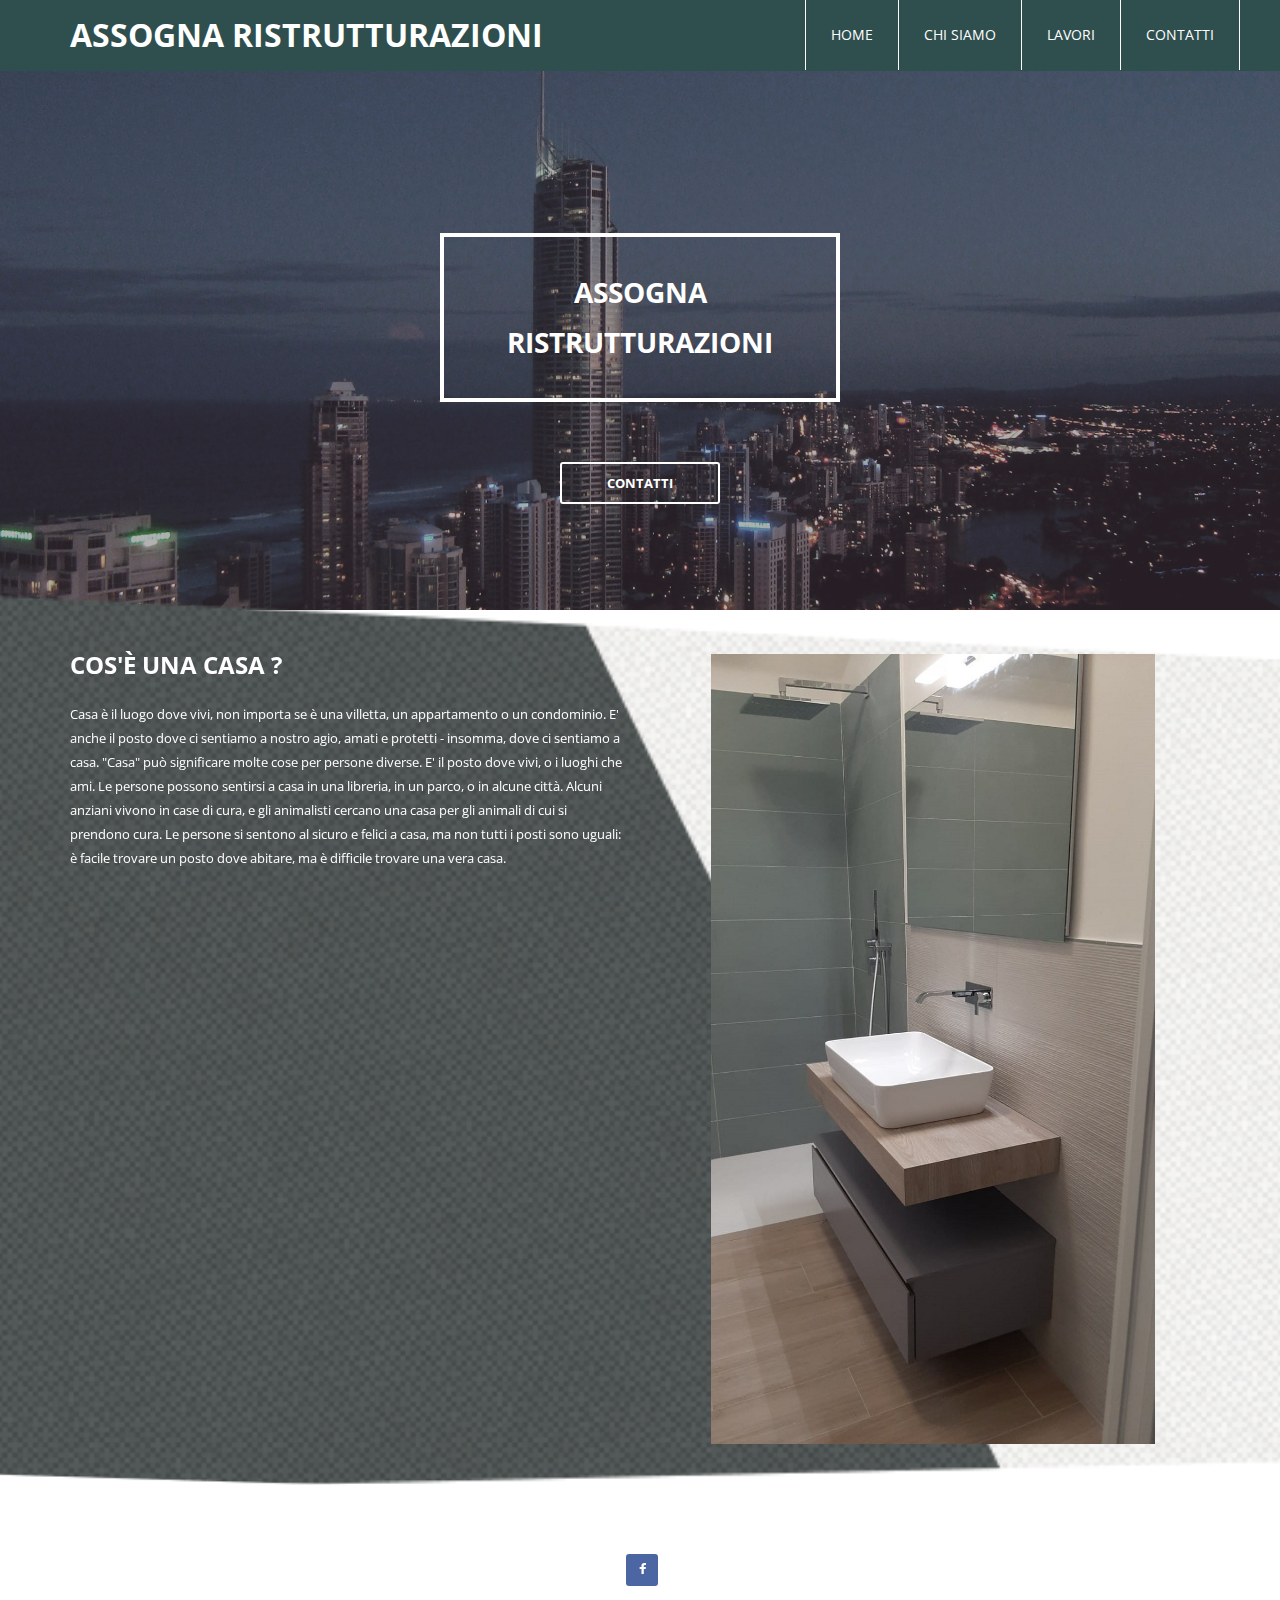
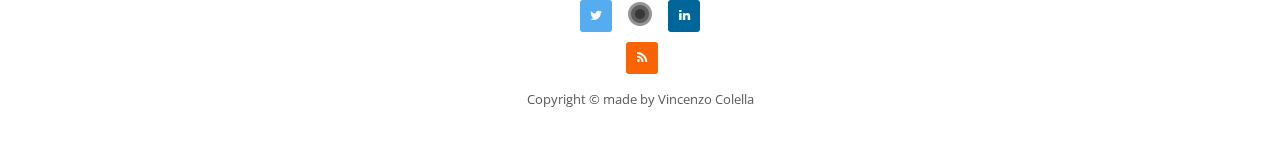
<file: index.html>
<!DOCTYPE html>
<!--[if lt IE 7]><html class="no-js lt-ie9 lt-ie8 lt-ie7"> <![endif]-->
<!--[if IE 7]><html class="no-js lt-ie9 lt-ie8"> <![endif]-->
<!--[if IE 8]><html class="no-js lt-ie9"> <![endif]-->
<!--[if gt IE 8]><!--> <html class="no-js"> <!--<![endif]-->
<head>
    <meta charset="utf-8">
    <title>Assogna Ristrutturazioni</title>
    <meta name="description" content="">
    <meta name="viewport" content="width=device-width">
    <!-- 
    Stone Template
    http://www.templatemo.com/preview/templatemo_452_stone
    -->
    <!-- Bootstrap Stylesheet -->
    <link rel="stylesheet" href="css/bootstrap.min.css">
    
    <!-- FontAwesome Icons -->
    <link rel="stylesheet" href="css/font-awesome.min.css">
    
    <!-- Normailize Stylesheet -->
    <link rel="stylesheet" href="css/normalize.min.css">

    <!-- Main Styles -->
    <link rel="stylesheet" href="css/templatemo-style.css">

    <script src="js/vendor/modernizr-2.6.2.min.js"></script>

</head>
<body  class="loading">
    <!--[if lt IE 7]>
    <p class="chromeframe">You are using an <strong>outdated</strong> browser. Please <a href="http://browsehappy.com/">upgrade your browser</a> or <a href="http://www.google.com/chromeframe/?redirect=true">activate Google Chrome Frame</a> to improve your experience.</p>
    <![endif]-->

    <!-- HEADER -->
    <div class="site-header">
        <div class="container">
            <div class="row">
                <nav class="navbar navbar-default navbar-static-top">
                    <div class="navbar-header">
                        <button class="navbar-toggle" type="button" data-toggle="collapse" data-target="#main-menu">
                            <span class="sr-only">Toggle navigation</span>
                            <i class="fa fa-bars"></i>
                        </button>
                        <a class="navbar-brand" href="index.html">Assogna Ristrutturazioni</a>
                    </div>
                    <div class="collapse navbar-collapse" id="main-menu">
                        <ul class="nav navbar-nav navbar-right">
                            <li><a href="index.html">Home</a></li>
                            <li><a href="promotion.html">Chi Siamo</a></li>
                            <li><a href="products.html">Lavori</a></li>
                            <li><a href="contact.html">Contatti</a></li>
                        </ul>
                    </div>
                </nav>         
            </div>
        </div>
    </div> <!-- .site-header -->


    <!-- SLIDER -->
    <div class="site-slider">
        <div class="flexslider">
            <ul class="slides">
                <li class="slide">
                    <div class="overlay"></div>
                    <img src="images/slide1.jpg" alt="">
                    <div class="slider-caption">
                        <div class="title">
                            <h2>ASSOGNA</h2>
                            <h2>RISTRUTTURAZIONI</h2>
                        </div>
                        <a href="#" class="slider-button">Contatti</a>
                    </div>
                </li>
                <li class="slide">
                    <div class="overlay"></div>
                    <img src="images/slide2.jpg" alt="">
                    <div class="slider-caption">
                        <div class="title">
                            <h2>ASSOGNA</h2>
                            <h2>RISTRUTTURAZIONI</h2>
                        </div>
                        <a href="contact.html" class="slider-button">Contatti</a>
                    </div>
                </li>
            </ul>
        </div>   
    </div> <!-- .site-slider -->
    

    <div class="first-section">
        <div class="container">
            <div class="row">
                <div class="col-md-6">
                <br>
                
                    <h3>Cos'è una casa ?</h3>
                    <p>Casa è il luogo dove vivi, non importa se è una villetta, un appartamento o un condominio. E' anche il posto dove ci sentiamo a nostro agio, amati e protetti - insomma, dove ci sentiamo a casa.
                        "Casa" può significare molte cose per persone diverse. E' il posto dove vivi, o i luoghi che ami. Le persone possono sentirsi a casa in una libreria, in un parco, o in alcune città. Alcuni anziani vivono in case di cura, e gli animalisti cercano una casa per gli animali di cui si prendono cura. Le persone si sentono al sicuro e felici a casa, ma non tutti i posti sono uguali: è facile trovare un posto dove abitare, ma è difficile trovare una vera casa.
                </div>
                <div class="col-md-6 text-center">
                    <div class="image-holder">
                        <img src="images/8.jpeg" alt="" width="80%" height="60%">
                    </div>
                </div>
            </div>
        </div>
    </div>







    

    <footer class="site-footer">
        <div class="container">
            <div class="row">
                <div class="col-md-12 text-center">
                    <ul class="social">
                        <li class="twitter"><a href="#" class="fa fa-twitter"></a></li>
                        <li class="facebook"><a href="#" class="fa fa-facebook"></a></li>
                        <li class="rss"><a href="#" class="fa fa-rss"></a></li>
                        <li class="linkedin"><a href="#" class="fa fa-linkedin"></a></li>
                    </ul>
                    
                    <p>Copyright &copy; made by Vincenzo Colella</p>
                </div>
            </div>
        </div>
    </footer>

    <script src="js/vendor/jquery-1.10.1.min.js"></script>
    <script src="js/bootstrap.min.js"></script>
    <script src="js/plugins.js"></script>
    <script src="js/main.js"></script>    
    
</body>
</html>
</file>
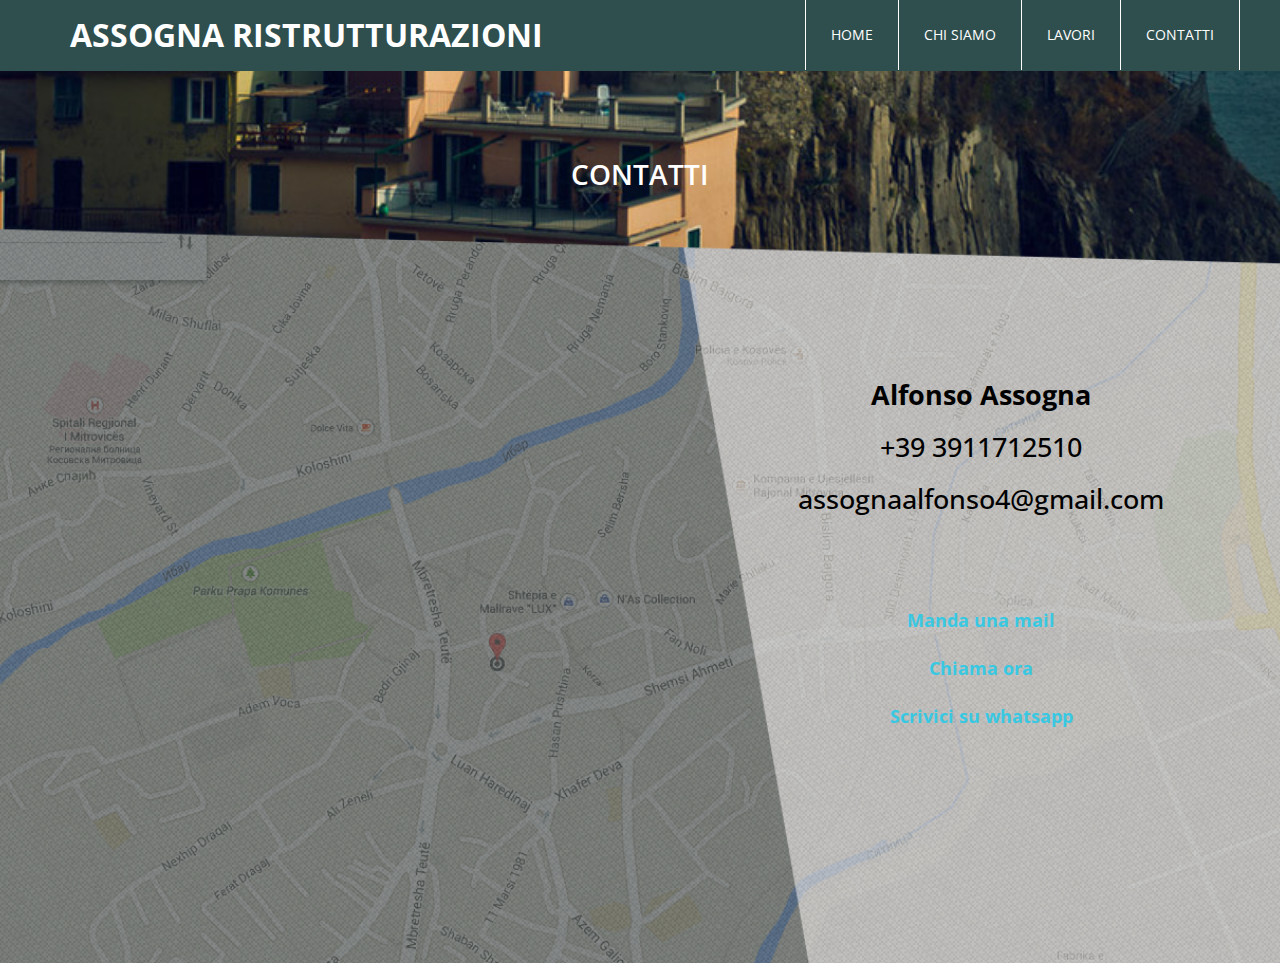
<file: contact.html>
<!DOCTYPE html>
<!--[if lt IE 7]><html class="no-js lt-ie9 lt-ie8 lt-ie7"> <![endif]-->
<!--[if IE 7]><html class="no-js lt-ie9 lt-ie8"> <![endif]-->
<!--[if IE 8]><html class="no-js lt-ie9"> <![endif]-->
<!--[if gt IE 8]><!--> <html class="no-js"> <!--<![endif]-->
<head>
    <meta charset="utf-8">
    <title>Contatti - AR</title>
    <meta name="description" content="">
    <meta name="viewport" content="width=device-width">
    <!-- 
    Stone Template
    http://www.templatemo.com/preview/templatemo_452_stone
    -->
    <!-- Bootstrap Stylesheet -->
    <link rel="stylesheet" href="css/bootstrap.min.css">
    
    <!-- FontAwesome Icons -->
    <link rel="stylesheet" href="css/font-awesome.min.css">
    
    <!-- Normailize Stylesheet -->
    <link rel="stylesheet" href="css/normalize.min.css">

    <!-- Main Styles -->
    <link rel="stylesheet" href="css/templatemo-style.css">

    <script src="js/vendor/modernizr-2.6.2.min.js"></script>

</head>
<body>
    <!--[if lt IE 7]>
    <p class="chromeframe">You are using an <strong>outdated</strong> browser. Please <a href="http://browsehappy.com/">upgrade your browser</a> or <a href="http://www.google.com/chromeframe/?redirect=true">activate Google Chrome Frame</a> to improve your experience.</p>
    <![endif]-->

    <!-- HEADER -->
    <div class="site-header">
        <div class="container">
            <div class="row">
                <nav class="navbar navbar-default navbar-static-top">
                    <div class="navbar-header">
                        <button class="navbar-toggle" type="button" data-toggle="collapse" data-target="#main-menu">
                            <span class="sr-only">Toggle navigation</span>
                            <i class="fa fa-bars"></i>
                        </button>
                        <a class="navbar-brand" href="index.html">Assogna Ristrutturazioni</a>
                    </div>
                    <div class="collapse navbar-collapse" id="main-menu">
                        <ul class="nav navbar-nav navbar-right">
                            <li><a href="index.html">Home</a></li>
                            <li><a href="promotion.html">Chi Siamo</a></li>
                            <li><a href="products.html">Lavori</a></li>
                            <li><a href="contact.html">Contatti</a></li>
                        </ul>
                    </div>
                </nav>         
            </div>
        </div>
    </div> <!-- .site-header -->


    <div class="page-h">
        <div class="container">
            <div class="row">
                <div class="col-md-12 text-center">
                    <h3>Contatti</h3>
                </div>
            </div>
        </div>
    </div>
    
    
    <div class="contact">
        <div class="container">
            <div class="row">
                <div class="col-md-7">
                    <div id="map-container-google-1" class="z-depth-1-half map-container" style="height: 500px">
                        <iframe src="https://maps.google.com/maps?q=vialeangelico&t=&z=13&ie=UTF8&iwloc=&output=embed" frameborder="0"
                          style="border:0" width="570px" height="400px" allowfullscreen></iframe>
                      </div>
                </div>
                <div class="col-md-5">
                    <div class="row">
                        
                        <div class="col-md-12 text-center">
                            
                            <h2><b>Alfonso Assogna</b></h2>
                            <h2>+39 3911712510</h2>
                            
                            <h2>assognaalfonso4@gmail.com</h2>
                            <br>
                            <br>
                            <br>
                            
                            <div class="col-md-13 text-center">
                            <a href="mailto:assognaalfonso4@gmail.com">Manda una mail</a>
                            <br>
                            <br>
                            </div>
                            <a href="tel:+393911712510">Chiama ora</a>
                            <br>
                            <br>
                            
                            <div class="row">
                            <a href="https://wa.me/00393911712510">Scrivici su whatsapp</a>
                    </div>
                </div>
            </div>
        </div>
    </div>



   

	<script src="js/vendor/jquery-1.10.1.min.js"></script>
    <script src="js/bootstrap.min.js"></script>
    <script src="js/plugins.js"></script>
    <script src="js/main.js"></script>  


    
</body>
</html>
</file>
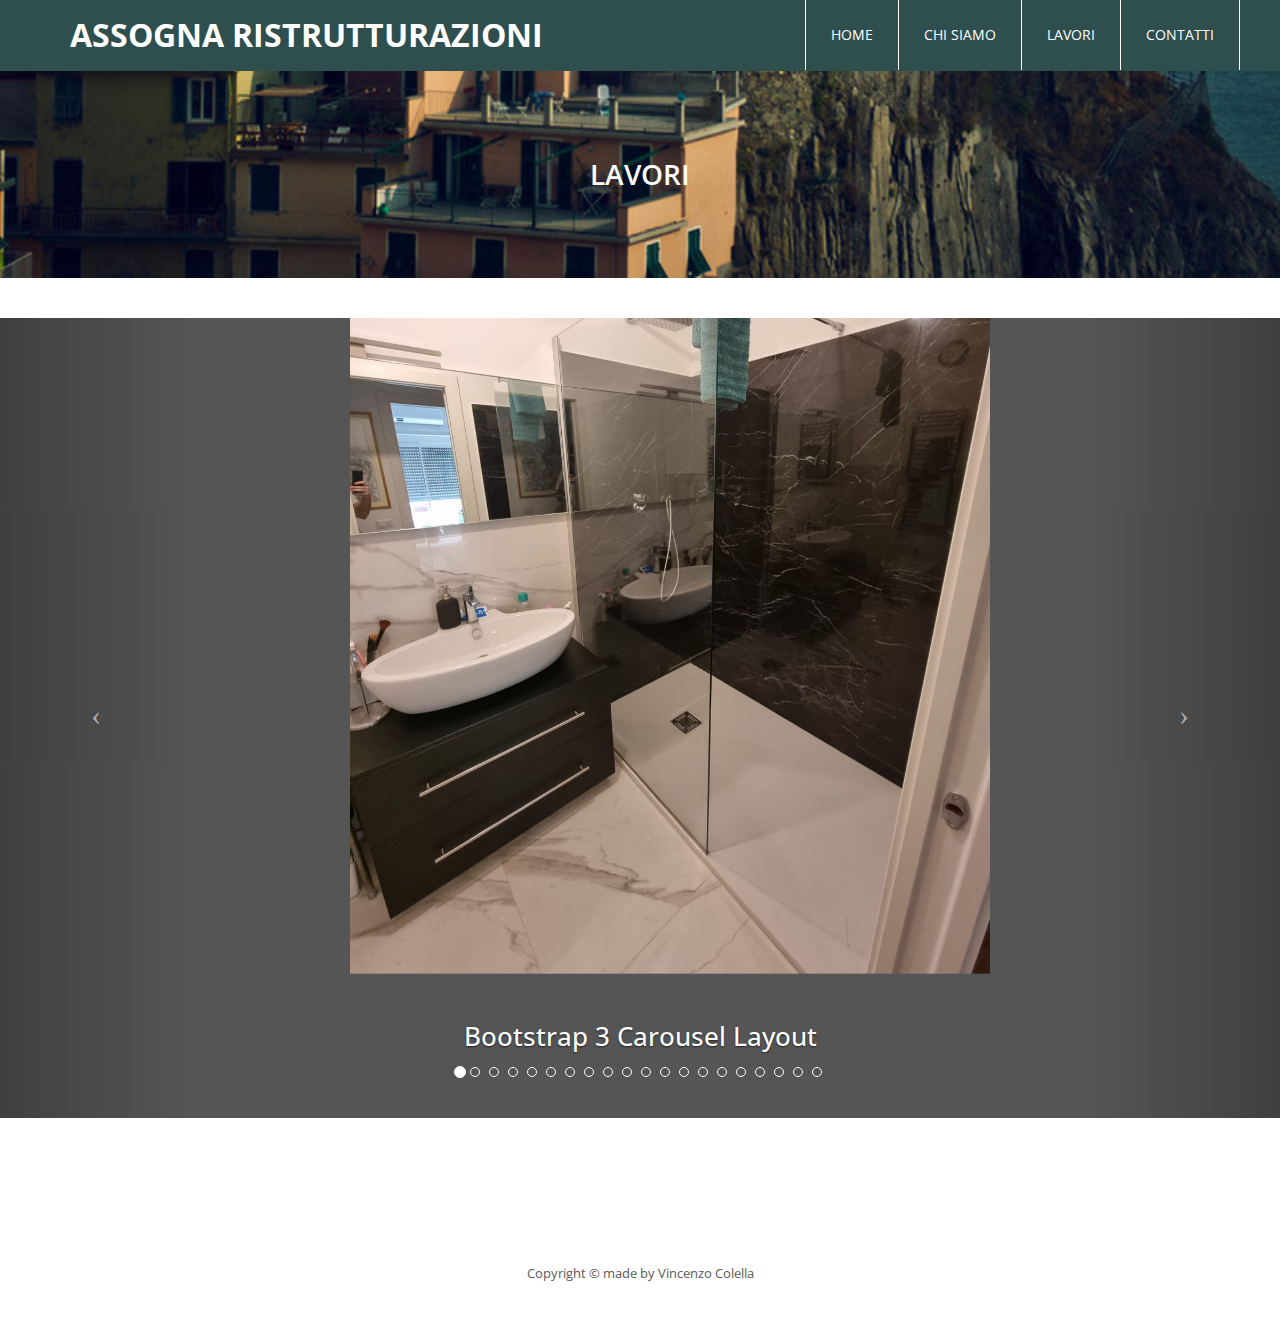
<file: products.html>
<!DOCTYPE html>
<!--[if lt IE 7]><html class="no-js lt-ie9 lt-ie8 lt-ie7"> <![endif]-->
<!--[if IE 7]><html class="no-js lt-ie9 lt-ie8"> <![endif]-->
<!--[if IE 8]><html class="no-js lt-ie9"> <![endif]-->
<!--[if gt IE 8]><!--> <html class="no-js"> <!--<![endif]-->
<head>
    <meta charset="utf-8">
    <title>AR - Lavori </title>
    <meta name="description" content="">
    <meta name="viewport" content="width=device-width">
    <!-- 
    Stone Template
    http://www.templatemo.com/preview/templatemo_452_stone
    -->
    <!-- Bootstrap Stylesheet -->
    <link rel="stylesheet" href="css/bootstrap.min.css">
    
    <!-- FontAwesome Icons -->
    <link rel="stylesheet" href="css/font-awesome.min.css">
    
    <!-- Normailize Stylesheet -->
    <link rel="stylesheet" href="css/normalize.min.css">

    <!-- Main Styles -->
    <link rel="stylesheet" href="css/templatemo-style.css">

    <script src="js/vendor/modernizr-2.6.2.min.js"></script>

</head>
<body>
    <!--[if lt IE 7]>
    <p class="chromeframe">You are using an <strong>outdated</strong> browser. Please <a href="http://browsehappy.com/">upgrade your browser</a> or <a href="http://www.google.com/chromeframe/?redirect=true">activate Google Chrome Frame</a> to improve your experience.</p>
    <![endif]-->

    <!-- HEADER -->
    <div class="site-header">
        <div class="container">
            <div class="row">
                <nav class="navbar navbar-default navbar-static-top">
                    <div class="navbar-header">
                        <button class="navbar-toggle" type="button" data-toggle="collapse" data-target="#main-menu">
                            <span class="sr-only">Toggle navigation</span>
                            <i class="fa fa-bars"></i>
                        </button>
                        <a class="navbar-brand" href="index.html">Assogna Ristrutturazioni</a>
                    </div>
                    <div class="collapse navbar-collapse" id="main-menu">
                        <ul class="nav navbar-nav navbar-right">
                            <li><a href="index.html">Home</a></li>
                            <li><a href="promotion.html">Chi Siamo</a></li>
                            <li><a href="products.html">Lavori</a></li>
                            <li><a href="contact.html">Contatti</a></li>
                        </ul>
                    </div>
                </nav>         
            </div>
        </div>
    </div> <!-- .site-header -->


    <div class="page-h">
        <div class="container">
            <div class="row">
                <div class="col-md-12 text-center">
                    <h3>Lavori</h3>
                </div>
            </div>
        </div>
    </div>
    
    

<!-- Carousel
================================================== -->
<div id="myCarousel" class="carousel slide">
    <!-- Indicators -->
    <ol class="carousel-indicators">
      <li data-target="#myCarousel" data-slide-to="0" class="active"></li>
      <li data-target="#myCarousel" data-slide-to="1"></li>
      <li data-target="#myCarousel" data-slide-to="2"></li>
      <li data-target="#myCarousel" data-slide-to="3"></li>
      <li data-target="#myCarousel" data-slide-to="4"></li>
      <li data-target="#myCarousel" data-slide-to="5"></li>
      <li data-target="#myCarousel" data-slide-to="6"></li>
      <li data-target="#myCarousel" data-slide-to="7"></li>
      <li data-target="#myCarousel" data-slide-to="8"></li>
      <li data-target="#myCarousel" data-slide-to="9"></li>
      <li data-target="#myCarousel" data-slide-to="10"></li>
      <li data-target="#myCarousel" data-slide-to="11"></li>
      <li data-target="#myCarousel" data-slide-to="12"></li>
      <li data-target="#myCarousel" data-slide-to="13"></li>
      <li data-target="#myCarousel" data-slide-to="14"></li>
      <li data-target="#myCarousel" data-slide-to="15"></li>
      <li data-target="#myCarousel" data-slide-to="16"></li>
      <li data-target="#myCarousel" data-slide-to="17"></li>
      <li data-target="#myCarousel" data-slide-to="18"></li>
      <li data-target="#myCarousel" data-slide-to="19"></li>
      
      
    </ol>
    <div class="carousel-inner">
      <div class="item active">
        <img src="/images/2.jpeg" class="img-responsive" width="50%" height="50%">
        <div class="container">
          <div class="carousel-caption">
            <h1>Bootstrap 3 Carousel Layout</h1>
            
            
         </div>
        </div>
      </div>
      
      <div class="item">
        <img src="/images/4.jpeg" class="img-responsive" width="50%" height="50%">
        <div class="container">
          <div class="carousel-caption">
            <h1>Percentage-based sizing</h1>
          </div>
        </div>
      </div>
      <div class="item">
        <img src="/images/5.jpeg" class="img-responsive" width="50%" height="50%">
        <div class="container">
          <div class="carousel-caption">
            <h1>Percentage-based sizing</h1>
          </div>
        </div>
      </div>
      <div class="item">
        <img src="/images/6.jpeg" class="img-responsive" width="50%" height="50%">
        <div class="container">
          <div class="carousel-caption">
            <h1>Percentage-based sizing</h1>
          </div>
        </div>
      </div>
      <!--
      <div class="item">
        <img src="/images/8.jpeg" class="img-responsive" width="300px" height="10px">
        <div class="container">
          <div class="carousel-caption">
            <h1>Percentage-based sizing</h1>
          </div>
        </div>
      </div>
    -->
      <div class="item">
        <img src="/images/9.jpeg" class="img-responsive" width="50%" height="50%">
        <div class="container">
          <div class="carousel-caption">
            <h1>Percentage-based sizing</h1>
          </div>
        </div>
      </div>
      <div class="item">
        <img src="/images/10.jpeg" class="img-responsive" width="50%" height="50%">
        <div class="container">
          <div class="carousel-caption">
            <h1>Percentage-based sizing</h1>
          </div>
        </div>
      </div>
      <div class="item">
        <img src="/images/11.jpeg" class="img-responsive" width="50%" height="50%">
        <div class="container">
          <div class="carousel-caption">
            <h1>Percentage-based sizing</h1>
          </div>
        </div>
      </div>
      <div class="item">
        <img src="/images/12.jpeg" class="img-responsive" width="50%" height="50%">
        <div class="container">
          <div class="carousel-caption">
            <h1>Percentage-based sizing</h1>
          </div>
        </div>
      </div>
      <div class="item">
        <img src="/images/14.jpeg" class="img-responsive" width="50%" height="50%">
        <div class="container">
          <div class="carousel-caption">
            <h1>Percentage-based sizing</h1>
          </div>
        </div>
      </div>
      <div class="item">
        <img src="/images/15.jpeg" class="img-responsive" width="50%" height="50%">
        <div class="container">
          <div class="carousel-caption">
            <h1>Percentage-based sizing</h1>
          </div>
        </div>
      </div>
      <div class="item">
        <img src="/images/16.jpeg" class="img-responsive" width="50%" height="50%">
        <div class="container">
          <div class="carousel-caption">
            <h1>Percentage-based sizing</h1>
          </div>
        </div>
      </div>
      
      <div class="item">
        <img src="/images/18.jpeg" class="img-responsive" width="50%" height="50%">
        <div class="container">
          <div class="carousel-caption">
            <h1>Percentage-based sizing</h1>
          </div>
        </div>
      </div>
      
      
      
    </div>
    <!-- Controls -->
    <a class="left carousel-control" href="#myCarousel" data-slide="prev">
      <span class="icon-prev"></span>
    </a>
    <a class="right carousel-control" href="#myCarousel" data-slide="next">
      <span class="icon-next"></span>
    </a>  
  </div>
  <!-- /.carousel -->
  
  
  </div><!-- /.container -->




    <footer class="site-footer">
        <div class="container">
            <div class="row">
                <div class="col-md-12 text-center">
                    
                    <p>Copyright &copy; made by Vincenzo Colella</p>
                </div>
            </div>
        </div>
    </footer>

    <script src="js/vendor/jquery-1.10.1.min.js"></script>
   
    <script src="js/bootstrap.min.js"></script>
    <script src="js/plugins.js"></script>
    <script src="js/main.js"></script>    
    
</body>
</html>
</file>
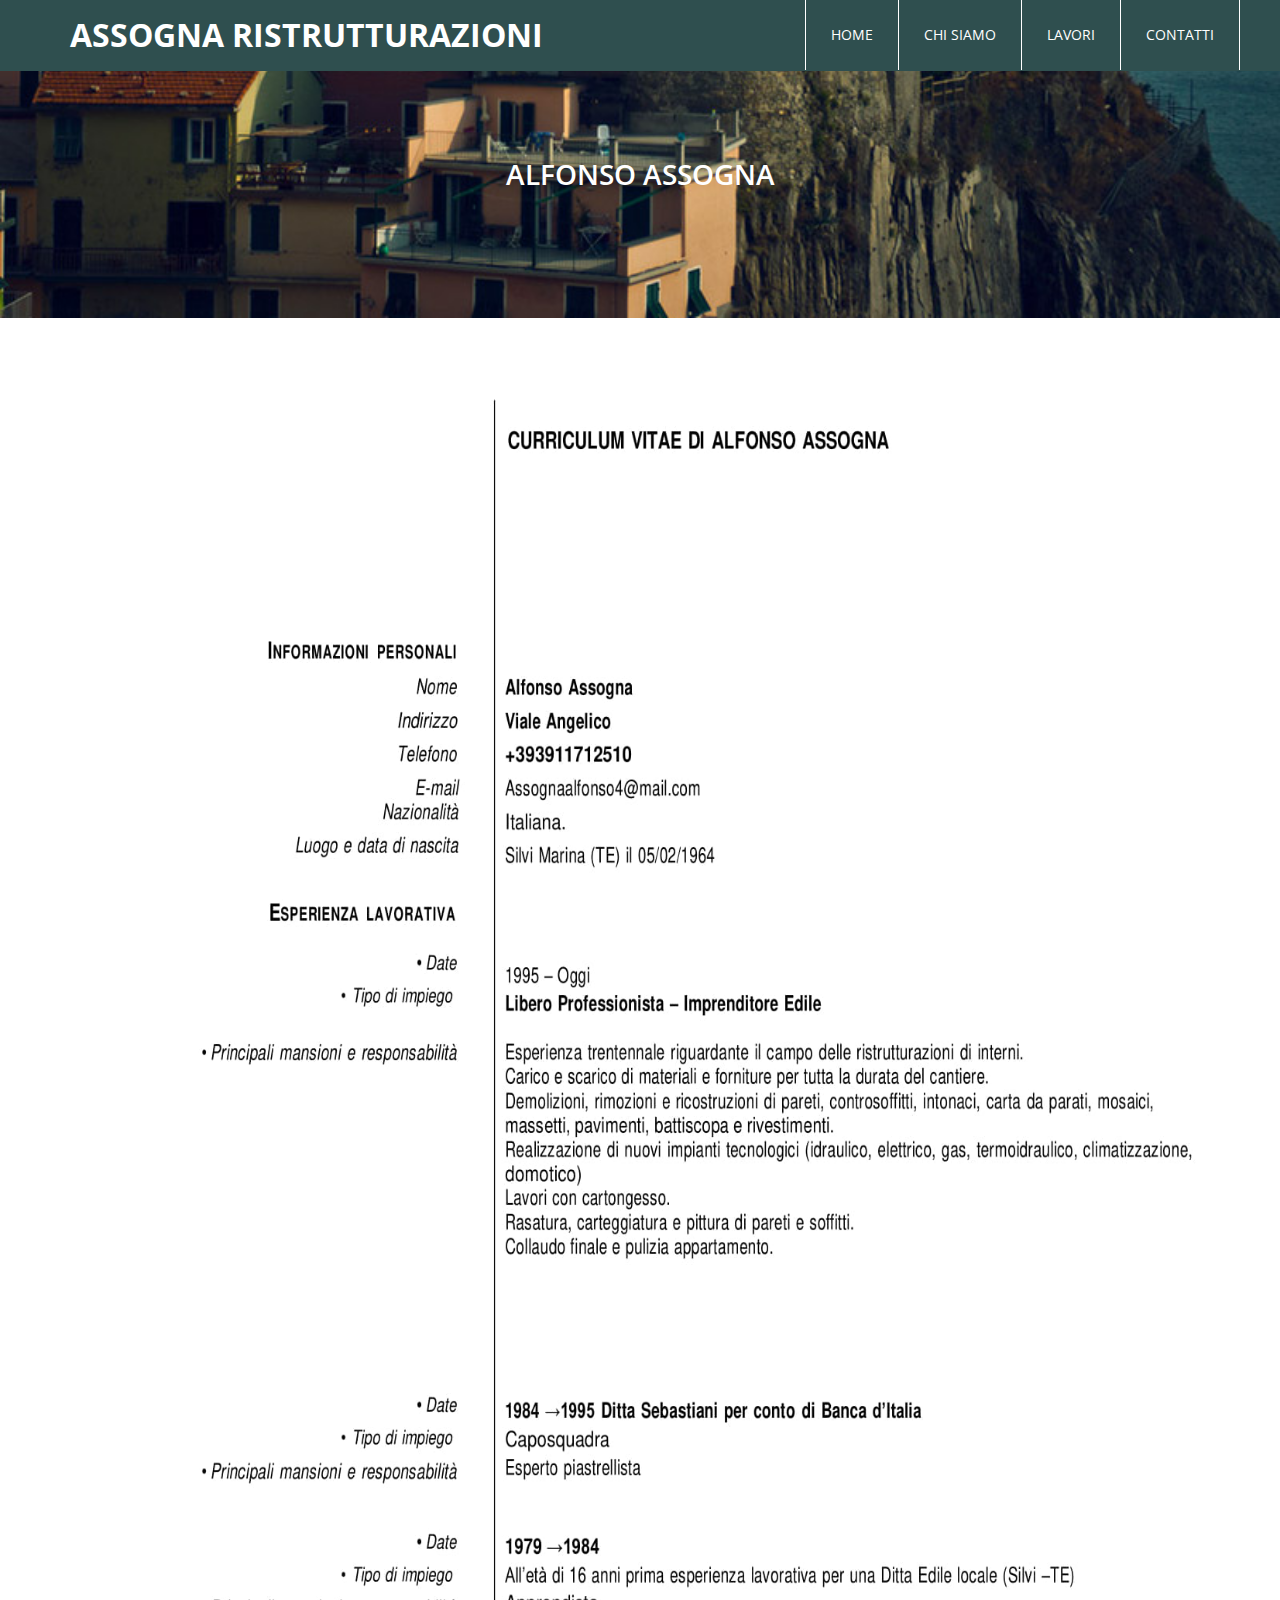
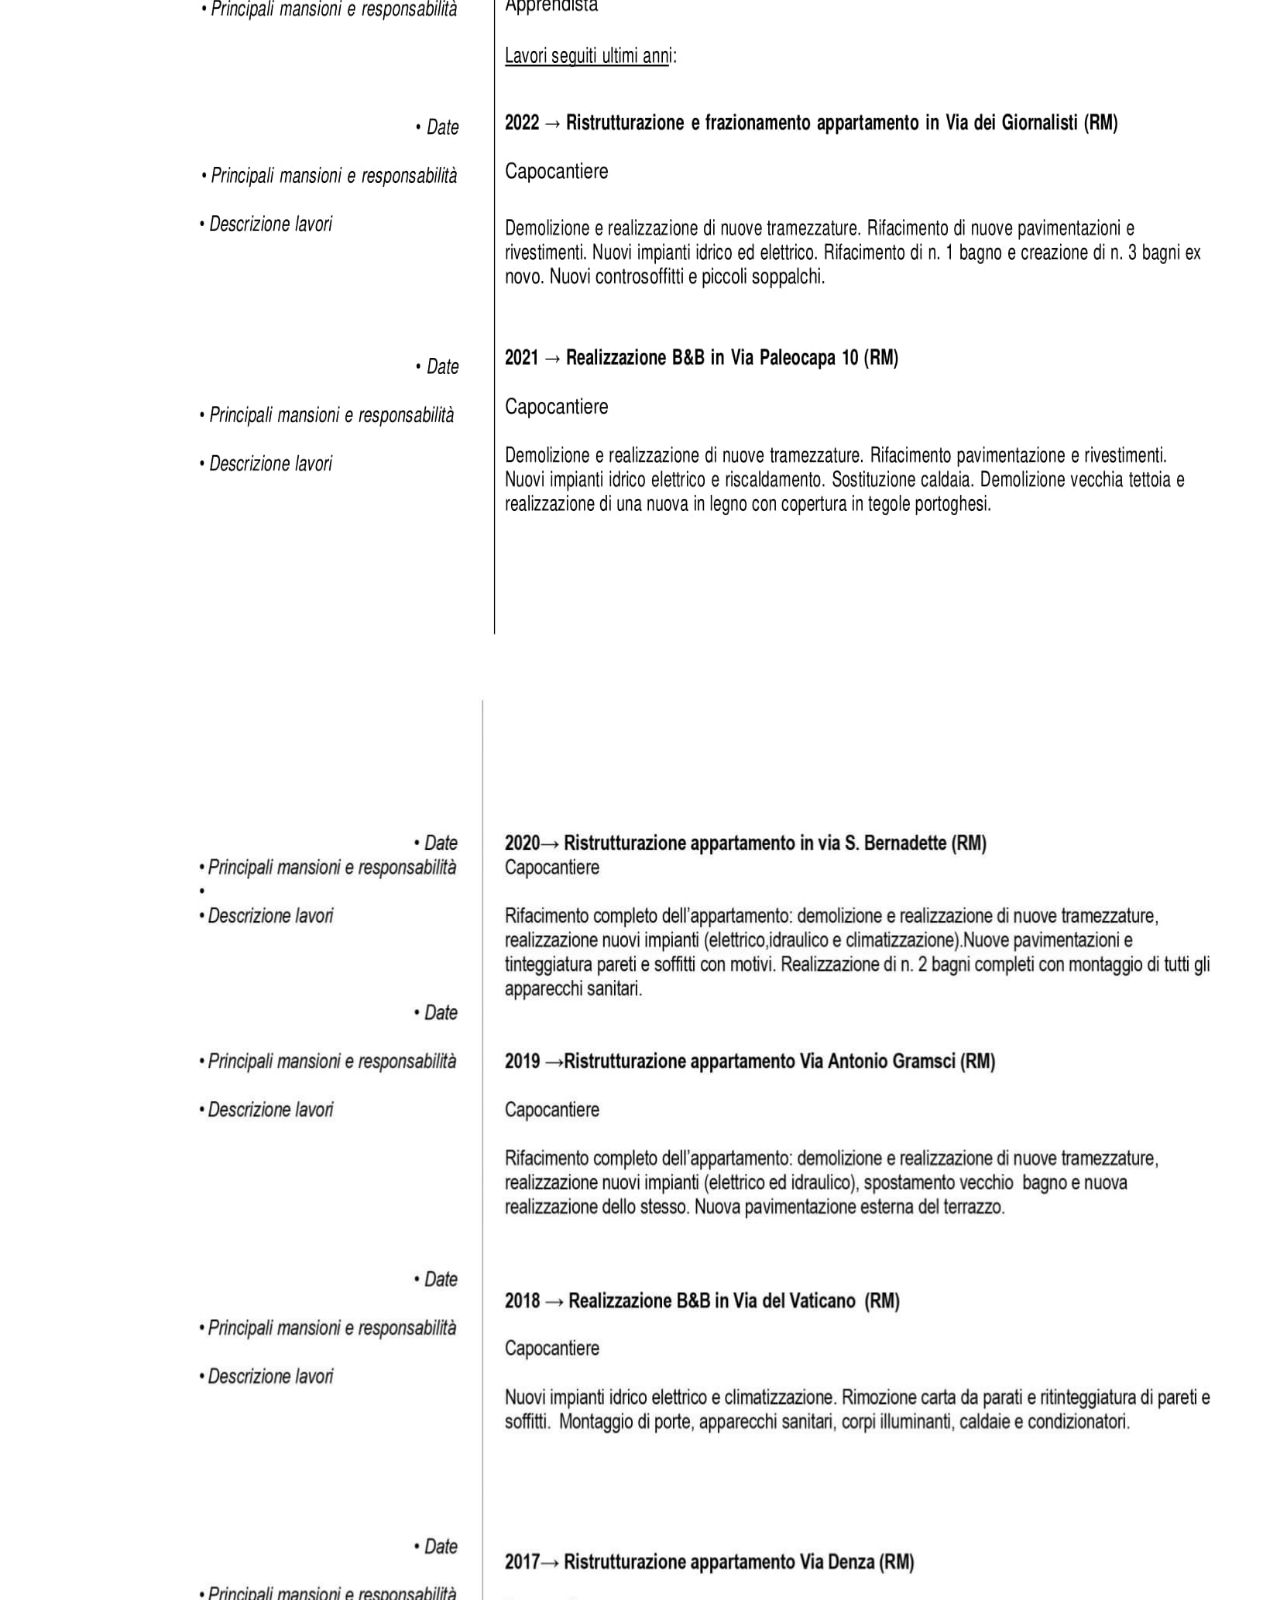
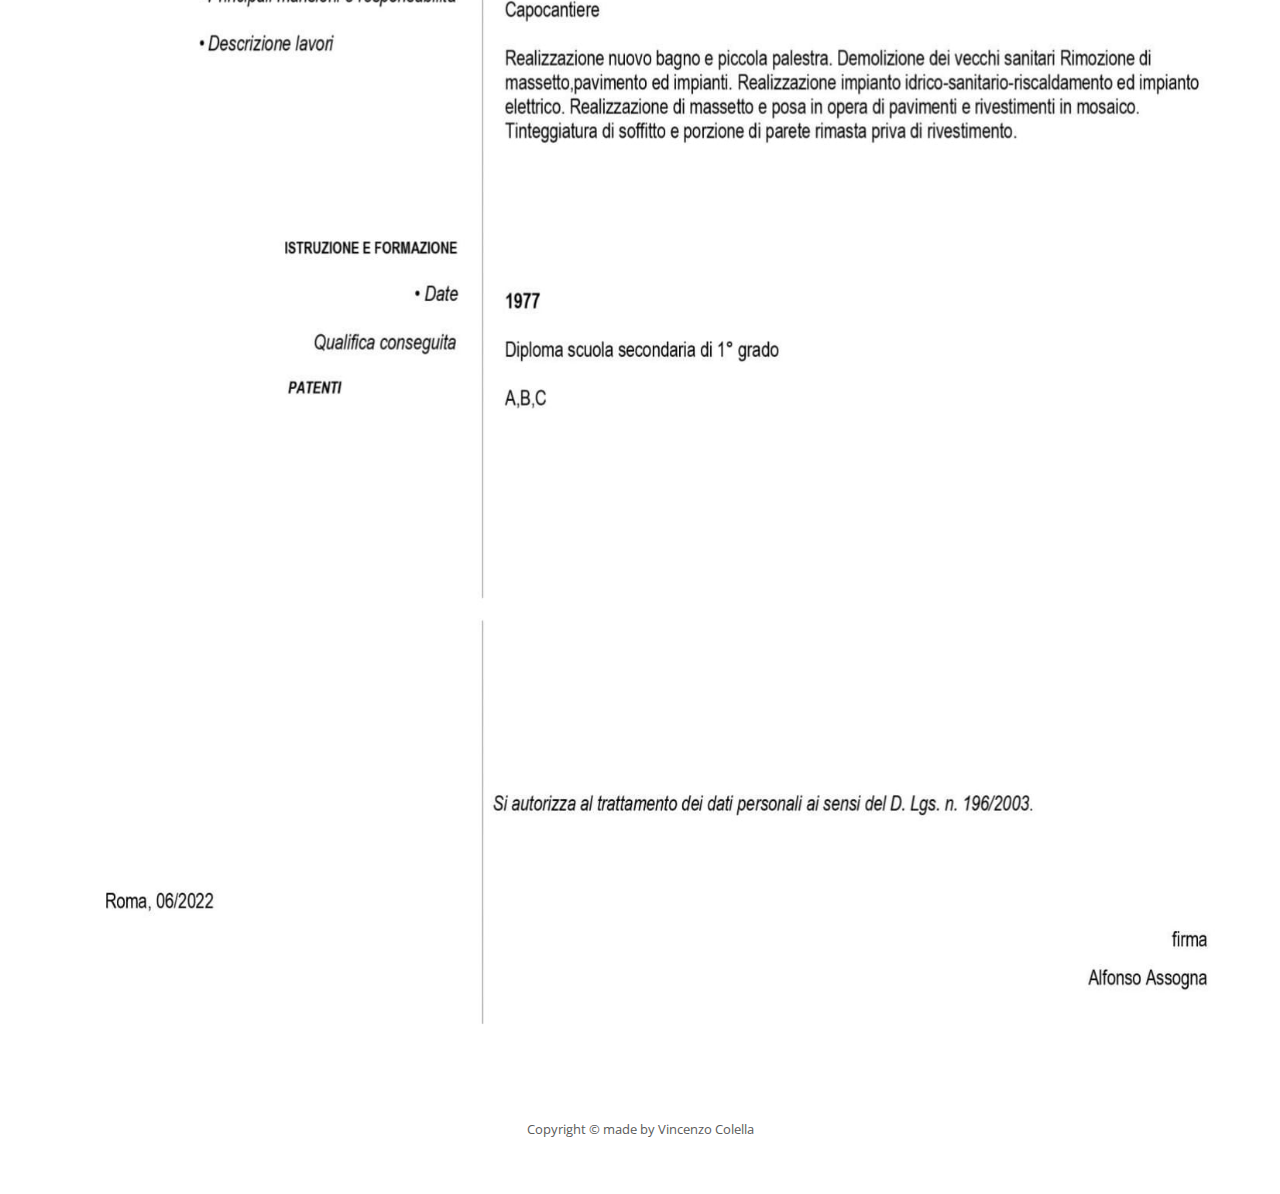
<file: promotion.html>
<!DOCTYPE html>
<!--[if lt IE 7]><html class="no-js lt-ie9 lt-ie8 lt-ie7"> <![endif]-->
<!--[if IE 7]><html class="no-js lt-ie9 lt-ie8"> <![endif]-->
<!--[if IE 8]><html class="no-js lt-ie9"> <![endif]-->
<!--[if gt IE 8]><!--> <html class="no-js"> <!--<![endif]-->
<head>
    <meta charset="utf-8">
    <title>AR - Chi Siamo</title>
    <meta name="description" content="">
    <meta name="viewport" content="width=device-width">
    <!-- 
    Stone Template
    http://www.templatemo.com/preview/templatemo_452_stone
    -->
    <!-- Bootstrap Stylesheet -->
    <link rel="stylesheet" href="css/bootstrap.min.css">
    
    <!-- FontAwesome Icons -->
    <link rel="stylesheet" href="css/font-awesome.min.css">
    
    <!-- Normailize Stylesheet -->
    <link rel="stylesheet" href="css/normalize.min.css">

    <!-- Main Styles -->
    <link rel="stylesheet" href="css/templatemo-style.css">

    <script src="js/vendor/modernizr-2.6.2.min.js"></script>

</head>
<body>
    <!--[if lt IE 7]>
    <p class="chromeframe">You are using an <strong>outdated</strong> browser. Please <a href="http://browsehappy.com/">upgrade your browser</a> or <a href="http://www.google.com/chromeframe/?redirect=true">activate Google Chrome Frame</a> to improve your experience.</p>
    <![endif]-->

    <!-- HEADER -->
    <div class="site-header">
        <div class="container">
            <div class="row">
                <nav class="navbar navbar-default navbar-static-top">
                    <div class="navbar-header">
                        <button class="navbar-toggle" type="button" data-toggle="collapse" data-target="#main-menu">
                            <span class="sr-only">Toggle navigation</span>
                            <i class="fa fa-bars"></i>
                        </button>
                        <a class="navbar-brand" href="index.html">Assogna Ristrutturazioni</a>
                    </div>
                    <div class="collapse navbar-collapse" id="main-menu">
                        <ul class="nav navbar-nav navbar-right">
                            <li><a href="index.html">Home</a></li>
                            <li><a href="promotion.html">Chi Siamo</a></li>
                            <li><a href="products.html">Lavori</a></li>
                            <li><a href="contact.html">Contatti</a></li>
                        </ul>
                    </div>
                </nav>         
            </div>
        </div>
    </div> <!-- .site-header -->


    <div class="page-h promotion">
        <div class="container">
            <div class="row">
                <div class="col-md-12 text-center">
                    <h3>Alfonso Assogna</h3>
                </div>
            </div>
        </div>
    </div>
    
    

    <img src="images/curriculum.jpg"  class="rounded float-left" width="100%" height="230%">
    <img src="images/curriculum2.jpg" class="rounded float-right" width="100%" height="230%">




    <footer class="site-footer">
        <div class="container">
            <div class="row">
                <div class="col-md-12 text-center">
                    
                    <p>Copyright &copy; made by Vincenzo Colella</p>
                </div>
            </div>
        </div>
    </footer>
    
	<script src="js/vendor/jquery-1.10.1.min.js"></script>
    <script src="js/bootstrap.min.js"></script>
    <script src="js/plugins.js"></script>
    <script src="js/main.js"></script>    
    
</body>
</html>
</file>
<file: css/templatemo-style.css>
@import url(http://fonts.googleapis.com/css?family=Open+Sans:400,300,600,700,800);
/* ==========================================================================
    HTML5 Boilerplate styles - h5bp.com (generated via initializr.com)
   ========================================================================== */
html,
button,
input,
select,
textarea {
  color: #222;
}
body {
  font-size: 1em;
  line-height: 1.4;
}
::-moz-selection {
  background: #b3d4fc;
  text-shadow: none;
}
::selection {
  background: #b3d4fc;
  text-shadow: none;
}
hr {
  display: block;
  height: 1px;
  border: 0;
  border-top: 1px solid #ccc;
  margin: 1em 0;
  padding: 0;
}
img {
  vertical-align: middle;
}
fieldset {
  border: 0;
  margin: 0;
  padding: 0;
}
textarea {
  resize: vertical;
}
.chromeframe {
  margin: 0.2em 0;
  background: #ccc;
  color: #000;
  padding: 0.2em 0;
}
/* ==========================================================================
   Helper classes
   ========================================================================== */
.hidden {
  display: none !important;
  visibility: hidden;
}
.visuallyhidden {
  border: 0;
  clip: rect(0 0 0 0);
  height: 1px;
  margin: -1px;
  overflow: hidden;
  padding: 0;
  position: absolute;
  width: 1px;
}
.visuallyhidden.focusable:active,
.visuallyhidden.focusable:focus {
  clip: auto;
  height: auto;
  margin: 0;
  overflow: visible;
  position: static;
  width: auto;
}
.invisible {
  visibility: hidden;
}
.clearfix:before,
.clearfix:after {
  content: " ";
  display: table;
}
.clearfix:after {
  clear: both;
}
.clearfix {
  *zoom: 1;
}
.text-muted {
  color: #848b8f;
}
/* ==========================================================================
    Forms
   ========================================================================== */
form input[type="text"],
form input[type="email"],
form input[type="number"],
form input[type="password"] {
  background: #fff;
  color: #777;
  border: 1px solid #dddddd;
  padding: 12px 15px;
  width: 100%;
  -webkit-transition: all 250ms ease-in-out;
  -moz-transition: all 250ms ease-in-out;
  -o-transition: all 250ms ease-in-out;
  transition: all 250ms ease-in-out;
}
form input[type="text"]:focus,
form input[type="email"]:focus,
form input[type="number"]:focus,
form input[type="password"]:focus {
  -webkit-box-shadow: none !important;
  -moz-box-shadow: none !important;
  box-shadow: none !important;
  outline: none !important;
  border-color: #f57e37;
}
label {
  font-weight: normal;
}
/*
 * jQuery FlexSlider v2.2.0
 * http://www.woothemes.com/flexslider/
 *
 * Copyright 2012 WooThemes
 * Free to use under the GPLv2 license.
 * http://www.gnu.org/licenses/gpl-2.0.html
 *
 * Contributing author: Tyler Smith (@mbmufffin)
 */
/* Browser Resets
*********************************/
.flex-container a:active,
.flexslider a:active,
.flex-container a:focus,
.flexslider a:focus {
  outline: none;
}
.slides,
.flex-control-nav,
.flex-direction-nav {
  margin: 0;
  padding: 0;
  list-style: none;
}
/* Icon Fonts
*********************************/
/* Font-face Icons */
@font-face {
  font-family: 'flexslider-icon';
  src: url('../fonts/flexslider-icon.eot');
  src: url('../fonts/flexslider-icon.eot?#iefix') format('embedded-opentype'), url('../fonts/flexslider-icon.woff') format('woff'), url('../fonts/flexslider-icon.ttf') format('truetype'), url('../fonts/flexslider-icon.svg#flexslider-icon') format('svg');
  font-weight: normal;
  font-style: normal;
}
/* FlexSlider Necessary Styles
*********************************/
.flexslider {
  margin: 0;
  padding: 0;
}
.flexslider .slides > li {
  display: none;
  -webkit-backface-visibility: hidden;
}
/* Hide the slides before the JS is loaded. Avoids image jumping */
.flexslider .slides img {
  width: 100%;
  display: block;
}
.flex-pauseplay span {
  text-transform: capitalize;
}
/* Clearfix for the .slides element */
.slides:after {
  content: ".";
  display: block;
  clear: both;
  visibility: hidden;
  line-height: 0;
  height: 0;
}
html[xmlns] .slides {
  display: block;
}
* html .slides {
  height: 1%;
}
/* No JavaScript Fallback */
/* If you are not using another script, such as Modernizr, make sure you
 * include js that eliminates this class on page load */
.no-js .slides > li:first-child {
  display: block;
}
/* FlexSlider Default Theme
*********************************/
.flexslider {
  margin: 0;
  background: transparent;
  position: relative;
  zoom: 1;
  overflow: hidden;
}
.flex-viewport {
  max-height: 2000px;
  -webkit-transition: all 1s ease;
  -moz-transition: all 1s ease;
  -o-transition: all 1s ease;
  transition: all 1s ease;
}
.loading .flex-viewport {
  max-height: 300px;
}
.flexslider .slides {
  zoom: 1;
}
.carousel li {
  margin-right: 5px;
}
/* Direction Nav */
.flex-direction-nav {
  *height: 0;
}
.flex-direction-nav a {
  text-decoration: none;
  display: block;
  width: 40px;
  height: 40px;
  margin: -20px 0 0;
  position: absolute;
  top: 50%;
  z-index: 10;
  overflow: hidden;
  opacity: 0;
  cursor: pointer;
  -webkit-transition: all .3s ease;
  -moz-transition: all .3s ease;
  transition: all .3s ease;
}
.flex-direction-nav .flex-prev {
  left: -50px;
}
.flex-direction-nav .flex-next {
  right: -50px;
  text-align: right;
}
.flexslider:hover .flex-prev {
  opacity: 1;
  left: 30px;
}
.flexslider:hover .flex-next {
  opacity: 1;
  right: 30px;
}
.flexslider:hover .flex-next:hover,
.flexslider:hover .flex-prev:hover {
  opacity: 1;
}
.flex-direction-nav .flex-disabled {
  opacity: 0!important;
  filter: alpha(opacity=0);
  cursor: default;
}
.flex-direction-nav a:before {
  font-family: "flexslider-icon";
  color: #fff;
  font-size: 24px;
  line-height: 1;
  display: inline-block;
  content: '\f001';
}
.flex-direction-nav a.flex-next:before {
  content: '\f002';
}
/* Pause/Play */
.flex-pauseplay a {
  display: block;
  width: 20px;
  height: 20px;
  position: absolute;
  bottom: 5px;
  left: 10px;
  opacity: 0.8;
  z-index: 10;
  overflow: hidden;
  cursor: pointer;
  color: #000;
}
.flex-pauseplay a:before {
  font-family: "flexslider-icon";
  font-size: 20px;
  display: inline-block;
  content: '\f004';
}
.flex-pauseplay a:hover {
  opacity: 1;
}
.flex-pauseplay a.flex-play:before {
  content: '\f003';
}
/* Control Nav */
.flex-control-nav {
  width: 100%;
  position: absolute;
  bottom: -40px;
  text-align: center;
}
.flex-control-nav li {
  margin: 0 6px;
  display: inline-block;
  zoom: 1;
  *display: inline;
}
.flex-control-paging li a {
  width: 11px;
  height: 11px;
  display: block;
  background: #666;
  background: rgba(0, 0, 0, 0.5);
  cursor: pointer;
  text-indent: -9999px;
  -webkit-border-radius: 20px;
  -moz-border-radius: 20px;
  -o-border-radius: 20px;
  border-radius: 20px;
  -webkit-box-shadow: inset 0 0 3px rgba(0, 0, 0, 0.3);
  -moz-box-shadow: inset 0 0 3px rgba(0, 0, 0, 0.3);
  -o-box-shadow: inset 0 0 3px rgba(0, 0, 0, 0.3);
  box-shadow: inset 0 0 3px rgba(0, 0, 0, 0.3);
}
.flex-control-paging li a:hover {
  background: #333;
  background: rgba(0, 0, 0, 0.7);
}
.flex-control-paging li a.flex-active {
  background: #000;
  background: rgba(0, 0, 0, 0.9);
  cursor: default;
}
.flex-control-thumbs {
  margin: 5px 0 0;
  position: static;
  overflow: hidden;
}
.flex-control-thumbs li {
  width: 25%;
  float: left;
  margin: 0;
}
.flex-control-thumbs img {
  width: 100%;
  display: block;
  opacity: .7;
  cursor: pointer;
}
.flex-control-thumbs img:hover {
  opacity: 1;
}
.flex-control-thumbs .flex-active {
  opacity: 1;
  cursor: default;
}
@media screen and (max-width: 860px) {
  .flex-direction-nav .flex-prev {
    opacity: 1;
    left: 10px;
  }
  .flex-direction-nav .flex-next {
    opacity: 1;
    right: 10px;
  }
}
#lightbox {
  cursor: pointer;
  position: fixed;
  width: 100%;
  height: 100%;
  top: 0;
  left: 0;
  background: #000000;
  /* IE Fallback (Solid Colour) */
  background: url([data-uri]);
  background: rgba(0, 0, 0, 0.7);
  -webkit-filter: none !important;
  z-index: 99999;
}
#lightbox img {
  display: block;
  position: absolute;
  border: 5px solid #fff;
  box-shadow: 0 0 20px #000;
  border-radius: 1px;
}
body.blurred > * {
  -webkit-filter: blur(2px);
}
.lightbox-loading {
  background: url(../images/loading.gif) center center no-repeat;
  width: 31px;
  height: 31px;
  margin: -16px 0 0 -16px;
  position: absolute;
  top: 48%;
  left: 50%;
}
.lightbox-caption {
  display: none;
  position: absolute;
  left: 0;
  bottom: 0;
  width: 100%;
  text-align: center;
  z-index: 1000;
  background: #000;
  background: rgba(0, 0, 0, 0.7);
}
.lightbox-caption p {
  margin: 0 auto;
  max-width: 70%;
  display: inline-block;
  *display: inline;
  *zoom: 1;
  padding: 10px;
  color: #fff;
  font-size: 12px;
  line-height: 18px;
}
.lightbox-button {
  position: absolute;
  z-index: 9999;
  background: no-repeat center center;
  width: 32px;
  height: 32px;
  opacity: 0.4;
  -webkit-transition: all 0.3s;
  -moz-transition: all 0.3s;
  -ms-transition: all 0.3s;
  transition: all 0.3s;
}
.lightbox-button:hover,
.lightbox-button:focus {
  opacity: 1;
  -webkit-transform: scale(1.4);
  -moz-transform: scale(1.4);
  -ms-transform: scale(1.4);
  transform: scale(1.4);
}
.lightbox-close {
  right: 10px;
  top: 10px;
  background-image: url('../images/close.png');
}
.lightbox-next {
  right: 10px;
  top: 48%;
  background-image: url('../images/next.png');
}
.lightbox-previous {
  left: 10px;
  top: 48%;
  background-image: url('../images/previous.png');
}
/* ==========================================================================
   Print styles
   ========================================================================== */
@media print {
  * {
    background: transparent !important;
    color: #000 !important;
    /* Black prints faster: h5bp.com/s */
    box-shadow: none !important;
    text-shadow: none !important;
  }
  a,
  a:visited {
    text-decoration: underline;
  }
  a[href]:after {
    content: " (" attr(href) ")";
  }
  abbr[title]:after {
    content: " (" attr(title) ")";
  }
  /*
     * Don't show links for images, or javascript/internal links
     */
  .ir a:after,
  a[href^="javascript:"]:after,
  a[href^="#"]:after {
    content: "";
  }
  pre,
  blockquote {
    border: 1px solid #999;
    page-break-inside: avoid;
  }
  thead {
    display: table-header-group;
    /* h5bp.com/t */
  }
  tr,
  img {
    page-break-inside: avoid;
  }
  img {
    max-width: 100% !important;
  }
  @page {
    margin: 0.5cm;
  }
  p,
  h2,
  h3 {
    orphans: 3;
    widows: 3;
  }
  h2,
  h3 {
    page-break-after: avoid;
  }
}
/* ==========================================================================
    Structure & Defaults
   ========================================================================== */
html,
body {
  font-size: 100%;
  width: 100%;
  height: 100%;
}
body {
  background: #ffffff;
  color: #777777;
  font-size: 13px;
  line-height: 24px;
  font-family: 'Open Sans', sans-serif;
}
a {
  color: #39c8e2;
  text-decoration: none !important;
  -webkit-transition: color 200ms ease-in-out;
  -moz-transition: color 200ms ease-in-out;
  -o-transition: color 200ms ease-in-out;
  transition: color 200ms ease-in-out;
}
a:hover {
  color: #232323;
}
h1,
h2,
h3,
h4,
h5,
h6 {
  font-family: 'Open Sans', sans-serif;
  font-weight: 500;
}
/* ==========================================================================
    Header
   ========================================================================== */
.navbar {
  margin-bottom: 0;
}
.navbar-default .navbar-toggle {
  background-color: #fff;
  border-color: #fff;
  font-size: 14px;
  color: #39c8e2;
  margin-top: 18px;
  -webkit-border-radius: 0;
  -webkit-background-clip: padding-box;
  -moz-border-radius: 0;
  -moz-background-clip: padding;
  border-radius: 0;
  background-clip: padding-box;
}
.navbar-default .navbar-toggle:hover,
.navbar-default .navbar-toggle:focus {
  background-color: #fff;
  border: 1px solid #fff;
}
.navbar-default .navbar-collapse,
.navbar-default .navbar-form {
  border-color: #ffffff;
}
.navbar-default {
  background-color: transparent;
  border-color: transparent;
}
.navbar-header {
  padding-bottom: 15px;
}
.navbar-default .navbar-nav > li > a {
  color: #ffffff;
  text-transform: uppercase;
  font-size: 14px;
}
.navbar-default .navbar-nav > li > a:hover {
  color: #fff;
}
.navbar-default .navbar-nav > li {
  border-right: 1px solid #ffffff;
  padding: 10px;
}
.navbar-default .navbar-nav > li:first-child {
  border-left: 1px solid #ffffff;
}
.navbar-default .navbar-brand {
  text-transform: uppercase;
  font-size: 32px;
  font-weight: 700;
  color: #fff;
  padding-top: 25px;
  padding-bottom: 25px;
}
.navbar-default .navbar-brand:hover {
  color: #fff;
}
.site-header {
  background-color: #2F4F4F;
  color: #ffffff;
}
.site-slider {
  position: relative;
  z-index: 16;
}
.site-slider .slide {
  position: relative;
}
.site-slider .overlay {
  background-color: rgba(0, 0, 0, 0.3);
  position: absolute;
  width: 100%;
  height: 100%;
  top: 0;
  left: 0;
  z-index: 9;
}
.site-slider .slider-caption {
  position: absolute;
  z-index: 12;
  width: 100%;
  top: 30%;
  text-align: center;
}
.site-slider .slider-caption .title {
  width: 400px;
  margin: 0 auto;
  border: 4px solid #fff;
  padding: 40px 40px 20px 40px;
  text-align: center;
}
.site-slider .slider-caption .title h2 {
  margin: 0 0 20px 0;
  font-size: 28px;
  color: #fff;
  text-transform: uppercase;
  font-weight: 700;
}
.site-slider .slider-caption .slider-button {
  color: #fff;
  margin-top: 60px;
  display: inline-block;
  border: 2px solid #fff;
  padding: 7px 45px;
  text-transform: uppercase;
  font-weight: 700;
  -webkit-border-radius: 3px;
  -webkit-background-clip: padding-box;
  -moz-border-radius: 3px;
  -moz-background-clip: padding;
  border-radius: 3px;
  background-clip: padding-box;
}
.first-section {
  color: #fff;
  position: relative;
  z-index: 17;
  padding: 80px 0;
  margin-top: -86px;
  background: url(../images/bg1.png) no-repeat top center;
  background-size: cover;
}
.first-section h3 {
  text-transform: uppercase;
  font-weight: 700;
  font-size: 24px;
}
.first-section .image-holder {
  margin-top: 50px;
  overflow: hidden;
}
.second-section {
  color: #333333;
  position: relative;
  z-index: 18;
  padding: 80px 0;
  margin-top: -40px;
  background: url(../images/bg2.png) no-repeat top center;
  background-size: cover;
}
.second-section .col-md-3 {
  margin-top: 60px;
}
.second-section h4 {
  font-size: 16px;
  font-weight: 600;
}
.third-section {
  color: #fff;
  position: relative;
  z-index: 19;
  padding: 80px 0 20px 0;
  margin-top: -20px;
  background: url(../images/bg3.png) no-repeat top center;
  background-size: cover;
}
.third-section h2 {
  color: #39c8e2;
  font-weight: 700;
  margin: 0;
}
.third-section span {
  display: block;
  margin-bottom: 30px;
}
.third-section .col-md-6 {
  margin-bottom: 60px;
}
.third-section ol {
  margin-bottom: 30px;
}
.third-section ol li {
  color: #39c8e2;
}
.third-section ol li h4 {
  font-size: 15px;
  margin: 0;
}
.third-section ol li p {
  margin: 0 0 20px 20px;
  color: #fff;
}
.third-section ol li ol {
  margin: 0 0 30px 20px;
}
.third-section ol.no-color li {
  color: #fff;
}
.fourth-section {
  color: #fff;
  position: relative;
  z-index: 19;
  padding: 150px 0;
  margin-top: -50px;
  background: url(../images/bg4.png) no-repeat top center;
  background-size: cover;
}
.fourth-section h2 {
  font-size: 32px;
  text-transform: uppercase;
  font-weight: 700;
  margin: 0 0 20px 0;
}
.fourth-section a {
  font-size: 18px;
}
.fourth-section a:hover {
  color: #39c8e2;
}
.page-h {
  background: url(../images/p4.jpg) no-repeat bottom center;
  background-size: cover;
  padding: 60px 0;
}
.page-h h3 {
  font-size: 28px;
  color: #fff;
  text-transform: uppercase;
  font-weight: 600;
}
.filter {
  background: url(../images/filterbg.png) no-repeat top center;
  background-size: cover;
  padding: 50px 0;
  margin-top: -60px;
}
.filter ul {
  padding: 0;
  margin: 0;
  list-style: none;
}
.filter ul li {
  display: inline-block;
  margin: 0 20px;
  color: #fff;
  cursor: pointer;
}
.filter ul li.active {
  color: #39c8e2;
}
.products {
  background: url(../images/productsbg.png) no-repeat top center;
  background-size: cover;
  padding: 120px 0 80px 0;
  margin-top: -40px;
}
.products .thumb-p {
  overflow: hidden;
  position: relative;
  -webkit-border-radius: 6px;
  -webkit-background-clip: padding-box;
  -moz-border-radius: 6px;
  -moz-background-clip: padding;
  border-radius: 6px;
  background-clip: padding-box;
}
.products .thumb-p img {
  width: 100%;
}
.products .thumb-p .overlay-p {
  background-color: #39c8e2;
  position: absolute;
  width: 100%;
  height: 100%;
  top: 0;
  left: 0;
  -webkit-border-radius: 6px;
  -webkit-background-clip: padding-box;
  -moz-border-radius: 6px;
  -moz-background-clip: padding;
  border-radius: 6px;
  background-clip: padding-box;
  -webkit-transform: scaleY(0);
  -moz-transform: scaleY(0);
  -o-transform: scaleY(0);
  -ms-transform: scaleY(0);
  transform: scaleY(0);
  -webkit-transition: all 200ms ease-in-out;
  -moz-transition: all 200ms ease-in-out;
  -o-transition: all 200ms ease-in-out;
  transition: all 200ms ease-in-out;
}
.products .thumb-p .overlay-p a {
  position: absolute;
  top: 50%;
  left: 50%;
  margin: -7px 0 0 -8px;
  font-size: 18px;
  color: #fff;
}
.products .thumb-p:hover .overlay-p {
  -webkit-transform: scaleY(1);
  -moz-transform: scaleY(1);
  -o-transform: scaleY(1);
  -ms-transform: scaleY(1);
  transform: scaleY(1);
}
.products .content-p {
  margin-bottom: 40px;
}
.products .content-p h4 {
  font-size: 16px;
  font-weight: 700;
  text-transform: uppercase;
  color: #000;
  margin: 15px 0 5px 0;
}
.products .content-p span {
  font-size: 12px;
  font-weight: 300;
  text-transform: uppercase;
  color: #000;
}
#Grid .mix {
  display: none;
}
button.main-button,
.main-button {
  background-color: #39c8e2;
  color: #fff;
  padding: 10px 15px;
  text-transform: uppercase;
  font-weight: 700;
  outline: 0;
  border: 0;
  -webkit-border-radius: 4px;
  -webkit-background-clip: padding-box;
  -moz-border-radius: 4px;
  -moz-background-clip: padding;
  border-radius: 4px;
  background-clip: padding-box;
}
.contact {
  background: url(../images/contactbg.png) no-repeat top center;
  background-size: cover;
  padding: 120px 0;
  margin-top: -55px;
}
.contact .col-md-5 {
  font-size: 18px;
  font-weight: 700;
  
  color: #000;
  margin: 15px 0 5px 0;
  
}
.contact .col-md-13{
  font-size: 18px;
  color: #000;
}
.contact fieldset {
  margin-bottom: 30px;
}
.contact fieldset input,
.contact fieldset textarea {
  width: 100%;
  min-width: 100%;
  max-width: 100%;
  background: rgba(250, 250, 250, 0.7);
  border: 1px solid #999;
  color: #777;
}
.contact fieldset input:focus,
.contact fieldset textarea:focus {
  border: 1px solid #39c8e2;
  outline: 0;
}
.contact fieldset textarea {
  padding: 15px;
}
.page-h.promotion {
  padding-bottom: 100px;
}
.video-featured {
  background: url(../images/bg1.png) no-repeat top center;
  background-size: cover;
  padding: 160px 0;
  margin-top: -130px;
}
.video-featured .video-holder {
  overflow: hidden;
}
.video-featured .video-holder iframe {
  width: 100%;
}
.promotion-s {
  background: url(../images/promotionbg.png) no-repeat top center;
  background-size: cover;
  padding: 180px 0 120px 0;
  margin-top: -120px;
}
.product-left {
  color: #444444;
  padding-right: 30px;
}
.product-left h3 {
  text-transform: uppercase;
  font-size: 18px;
  font-weight: 700;
}
.product-left .product-image {
  margin-right: 15px;
  float: left;
  overflow: hidden;
}
.product-content {
  overflow: hidden;
}
.product-content h3 {
  text-transform: uppercase;
  font-size: 18px;
  font-weight: 700;
}
.product-right {
  padding-left: 30px;
  color: #fff;
}
.product-right .product-image {
  float: right;
  overflow: hidden;
  margin-left: 15px;
}
.site-footer {
  position: relative;
  z-index: 19;
  padding: 100px 0 40px 0;
  margin-top: -70px;
  background: url(../images/footerbg.png) no-repeat top center;
  background-size: cover;
}
.site-footer ul.social {
  width: 120px;
  height: 120px;
  overflow: hidden;
  padding: 0;
  margin: 0 auto;
  list-style: none;
  position: relative;
  background: url(../images/socialbg.png) no-repeat center;
}
.site-footer ul.social li {
  display: inline-block;
  position: absolute;
}
.site-footer ul.social li a {
  width: 32px;
  height: 32px;
  text-align: center;
  line-height: 32px;
  -webkit-border-radius: 3px;
  -webkit-background-clip: padding-box;
  -moz-border-radius: 3px;
  -moz-background-clip: padding;
  border-radius: 3px;
  background-clip: padding-box;
  color: #fff;
}
.site-footer ul.social li.facebook {
  top: 0;
  left: 46px;
}
.site-footer ul.social li.facebook a {
  background-color: #4c66a4;
}
.site-footer ul.social li.twitter {
  top: 46px;
  left: 0;
}
.site-footer ul.social li.twitter a {
  background-color: #55acee;
}
.site-footer ul.social li.linkedin {
  top: 46px;
  left: 88px;
}
.site-footer ul.social li.linkedin a {
  background-color: #006699;
}
.site-footer ul.social li.rss {
  top: 88px;
  left: 46px;
}
.site-footer ul.social li.rss a {
  background-color: #fb6405;
}
.site-footer p {
  display: block;
}
/*  Medium devices (desktops, 992px and up)  */
@media (max-width: 992px) {
  .slider-button {
    display: none;
  }
}
/*  Small devices (tablets, 768px and up)  */
@media (max-width: 768px) {
  .slider-caption {
    display: none;
  }
  .first-section {
    background-position: left;
    margin-top: -20px;
  }
  .contact form {
    margin-top: 60px;
  }
  .product-left {
    color: #fff;
  }
  
  
  
}
/* ==========================================================================
   Media Queries
   ========================================================================== */
/* BOOTSTRAP 3.x GLOBAL STYLES
-------------------------------------------------- */
body {
  padding-bottom: 40px;
  color: #5a5a5a;
}



/* CUSTOMIZE THE NAVBAR
-------------------------------------------------- */

/* Special class on .container surrounding .navbar, used for positioning it into place. */
.navbar-wrapper {
  position: absolute;
  top: 0;
  left: 0;
  right: 0;
  z-index: 10;
}



/* CUSTOMIZE THE CAROUSEL
-------------------------------------------------- */

/* Carousel base class */
.carousel {
  min-height: 600px;
  margin-bottom: 100px;
  margin-top: 40px;
}
/* Since positioning the image, we need to help out the caption */
.carousel-caption {
  z-index: 1;
}

/* Declare heights because of positioning of img element */
.carousel .item {
  height: 800px;

  background-color:#555;
}
.carousel img {
  position: absolute;
  top: 20px;
  left: 350px;
  min-height: 600px;
    
    top: 50%;
    transform: translateY(-70%);
}



/* MARKETING CONTENT
-------------------------------------------------- */

/* Pad the edges of the mobile views a bit */
.marketing {
  padding-left: 15px;
  padding-right: 15px;
}

/* Center align the text within the three columns below the carousel */
.marketing .col-lg-4 {
  text-align: center;
  margin-bottom: 20px;
}
.marketing h2 {
  font-weight: normal;
}
.marketing .col-lg-4 p {
  margin-left: 10px;
  margin-right: 10px;
}


/* Featurettes
------------------------- */

.featurette-divider {
  margin: 80px 0; /* Space out the Bootstrap <hr> more */
}
.featurette {
  padding-top: 120px; /* Vertically center images part 1: add padding above and below text. */
  overflow: hidden; /* Vertically center images part 2: clear their floats. */
}
.featurette-image {
  margin-top: -120px; /* Vertically center images part 3: negative margin up the image the same amount of the padding to center it. */
}

/* Give some space on the sides of the floated elements so text doesn't run right into it. */
.featurette-image.pull-left {
  margin-right: 40px;
}
.featurette-image.pull-right {
  margin-left: 40px;
}

/* Thin out the marketing headings */
.featurette-heading {
  font-size: 50px;
  font-weight: 300;
  line-height: 1;
  letter-spacing: -1px;
}



/* RESPONSIVE CSS
-------------------------------------------------- */

@media (min-width: 768px) {

  /* Remve the edge padding needed for mobile */
  .marketing {
    padding-left: 0;
    padding-right: 0;
  }

  /* Navbar positioning foo */
  .navbar-wrapper {
    margin-top: 20px;
    margin-bottom: -90px; /* Negative margin to pull up carousel. 90px is roughly margins and height of navbar. */
  }
  /* The navbar becomes detached from the top, so we round the corners */
  .navbar-wrapper .navbar {
    border-radius: 4px;
  }

  /* Bump up size of carousel content */
  .carousel-caption p {
    margin-bottom: 20px;
    font-size: 21px;
    line-height: 1.4;
  }
  
}
</file>
